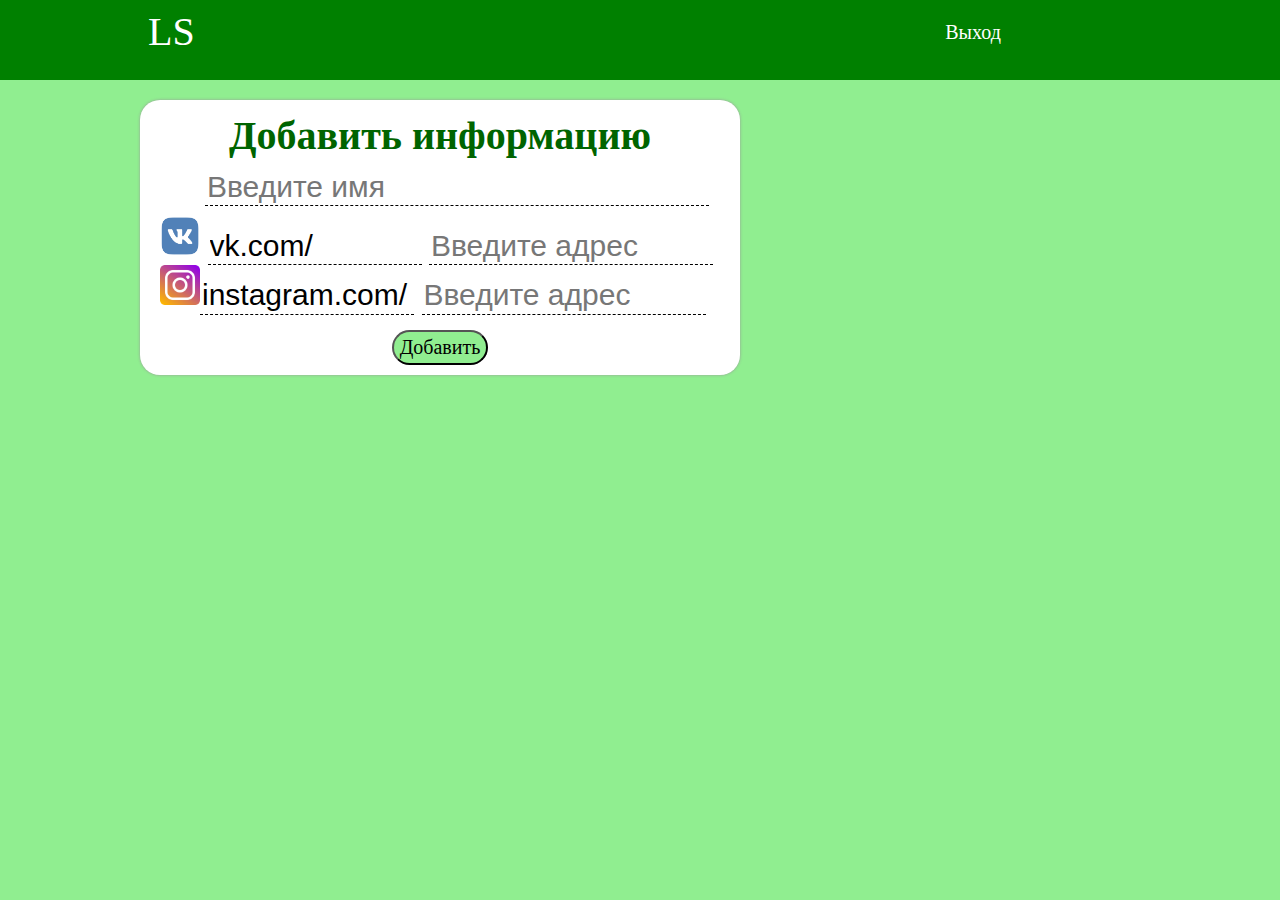
<file: src/main/resources/addLink.html>
<!DOCTYPE html>
<html lang="ru">

  <head>
    <meta charset="utf-8">
    <title>LS</title>
    <link rel="stylesheet" href="css/headAndBubles.css">
      <link rel="stylesheet" href="css/logOrRegSt.css">
  </head>

  <body>
      
     <div class="page_header">
<table class="logo" style="margin-top: 0px;">
          <tr><td style="width: 800px;">
              LS           
          </td>
          <td class="lout" style="left: 0px; width: 300px"><button class="lout">Выход</button></td>
              </tr>
      </table> 
      </div>
     
      <div class="block">
      <div  class="buble" 
           style=" font-family: cursive; font-size: 15px;">
        <br>
        <h1>Добавить информацию</h1>
          <input type="text" style="color: #777; margin-left: 65px; width: 500px; " value = "Введите имя" onfocus="if (this.value == 'Введите имя') {this.value = ''; this.style.color = '#000';}" onblur="if (this.value == '') {this.value = 'Введите имя'; this.style.color = '#777';}">
        <div class="text">
            <img src="img/logo/vkontakte_PNG25.png" style="width: 40px;">
            <input type="text" disabled style="color: #000; background-color: white; width: 210px;" value = "vk.com/">
            <input type="text" style="color: #777; right:0px; " value = "Введите адрес" onfocus="if (this.value == 'Введите адрес') {this.value = ''; this.style.color = '#000';}" onblur="if (this.value == '') {this.value = 'Введите адрес'; this.style.color = '#777';}">
            <img src="img/logo/instagram-256x256.png" style="width: 40px;"><input type="text" disabled style="color: #000; background-color: white; width: 210px;" value = "instagram.com/">
            <input type="text" style="color: #777; right:0px; " value = "Введите адрес" onfocus="if (this.value == 'Введите адрес') {this.value = ''; this.style.color = '#000';}" onblur="if (this.value == '') {this.value = 'Введите адрес'; this.style.color = '#777';}">
        </div>
        <div class="centre" >
            <button>Добавить</button> <!-- сюда подтягивать действие -->
        </div>
      </div>    
      </div>    
    </body>
    
</html>
</file>
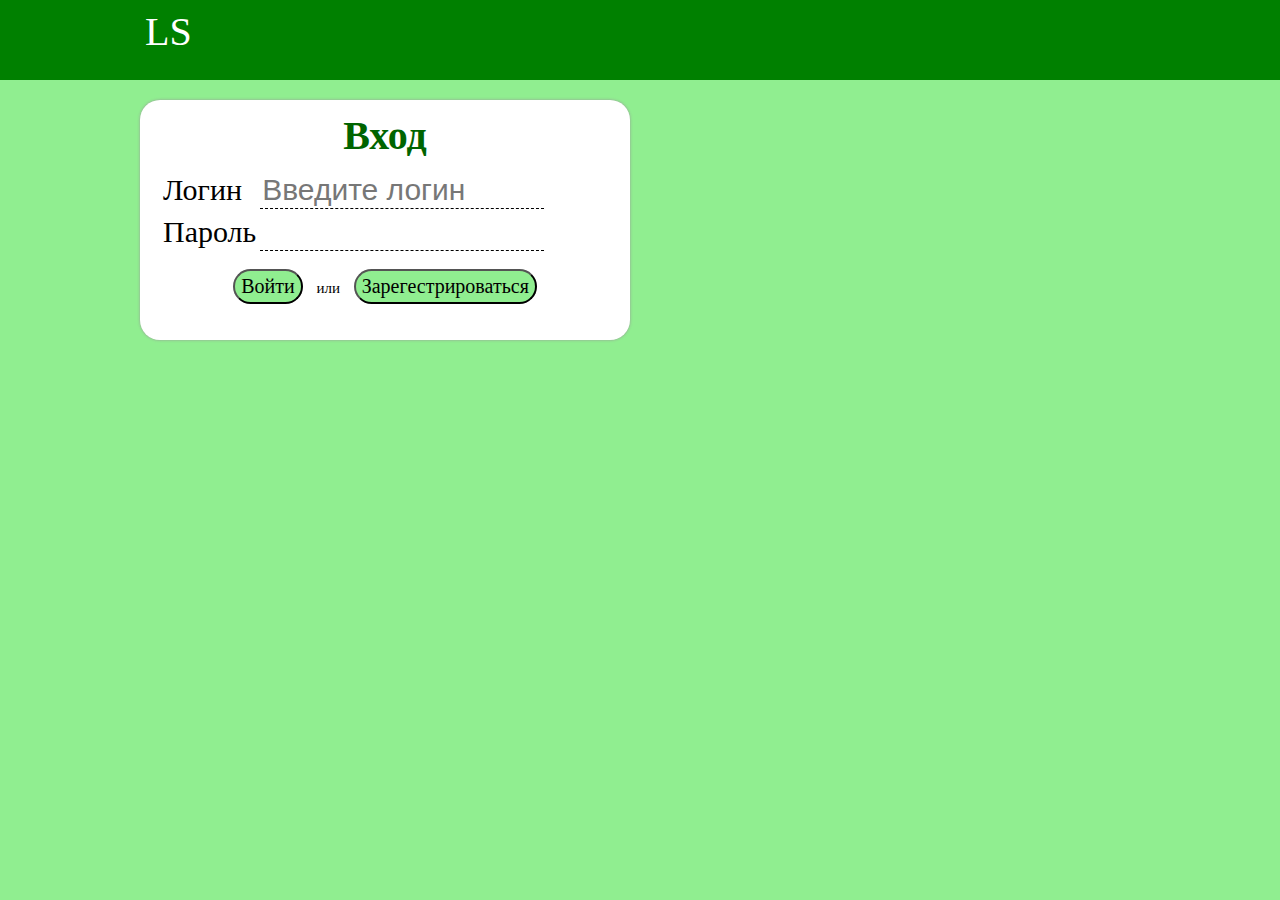
<file: src/main/resources/logOrReg.html>
<!DOCTYPE html>
<html lang="ru">

  <head>
    <meta charset="utf-8">
    <title>LS</title>
    <link rel="stylesheet" href="css/headAndBubles.css">
      <link rel="stylesheet" href="css/logOrRegSt.css">
  </head>

  <body>
      
     <div class="page_header">
          <div class="logo">
              LS              
          </div>
      </div>
     
      <div class="block">
      <div  class="buble login" 
           style=" font-family: cursive; font-size: 15px;">
        <br>
        <h1>Вход</h1>
        <table class="text">
            <tr><td>Логин</td><td><input type="text" id="loginL" style="color: #777" value = "Введите логин" onfocus="if (this.value == 'Введите логин') {this.value = ''; this.style.color = '#000';}" onblur="if (this.value == '') {this.value = 'Введите логин'; this.style.color = '#777';}"></td></tr>
            <tr><td>Пароль</td><td><input type="password" id="passwordL"></td></tr>
        </table>
        <div class="centre" >
            <button>Войти</button> или <button>Зарегестрироваться</button> <!-- сюда подтягивать действие -->
        </div>
      </div>    
      </div>    
    </body>
    
</html>
</file>
<file: src/main/resources/css/headAndBubles.css>
body {
  background-color: lightgreen;
  margin:  100px 0px 0px 0px;
  line-height: 24px;
}

.page_header {
    position: fixed;
    height: 80px;
    width: 100%;
    left: 0;
    top: 0;
    z-index: 120;
    direction: ltr;
    background-color: green;
}

.logo{ 
    /*margin: 20px 20px 20px 30%;*/
    
    font-size: 40px;
    margin-top: 20px;
    margin-bottom: 20px;
    margin-left: auto;
    margin-right: auto;
    color: white;
    font-family: Marker Felt, fantasy; 
    width:  990px;
}

.lout{
    background: green;
    
    height: 40px;
    width: 300px;
     font-size: 20px;
    font-family: cursive;
    color: white;
    box-shadow: 0 0 0 0 green; 
    border-radius: 20px 20px 20px 20px;
    border: 0;
    padding: 0;
}

.lout:hover{
    background: #cfc;
    color: black;
}

.buble{
    background-color: white;
    width: 600px;
    margin-left: 0;
    margin-right: 0;
    margin-top: 20px;
    border-radius: 20px 20px 20px 20px;
    box-shadow: 0 0 3px #999;   
}

button{   
    margin: 10px 10px 10px 10px;
 }

.block{
    width: 1000px;
    margin-left: auto;
    margin-right: auto;    
}
</file>
<file: src/main/resources/css/logOrRegSt.css>
.bouble{
    margin: 10px 20px 5px 20px;
}

.text{
    font-family: cursive;
    text-align: left;
    font-size: 30px; 
    margin: 10px 20px 5px 20px;
}

.login,
.registr{
    width:  40%;
    height: 240px;
    margin: 10px 0% 0% 0%;
    min-width: 490px;    
}

table{
    margin: 10px 20px 5px 20px;
    margin-left: auto;
    margin-right: auto;
}

td{
    min-width: 40px;
}

h1{
     text-align: center;
     font-family: cursive;
     margin: 0px 20px 20px 20px;
     color: darkgreen;
     font-size: 40px;
}

input{
    margin-left 10px;
    width: 280px;
    height: 35px;
    font-size: 30px;
    border: 0px;
    border-bottom: 1px dashed #000;
    }


button{   
    background-color: lightgreen;
    border-radius: 20px 20px 20px 20px;
    width:  auto;
    height: 35px;
    margin: 10px 10px 10px 10px;
    font-size: 20px;
    font-family: cursive;
}


.centre{
    text-align: center;
}
</file>
